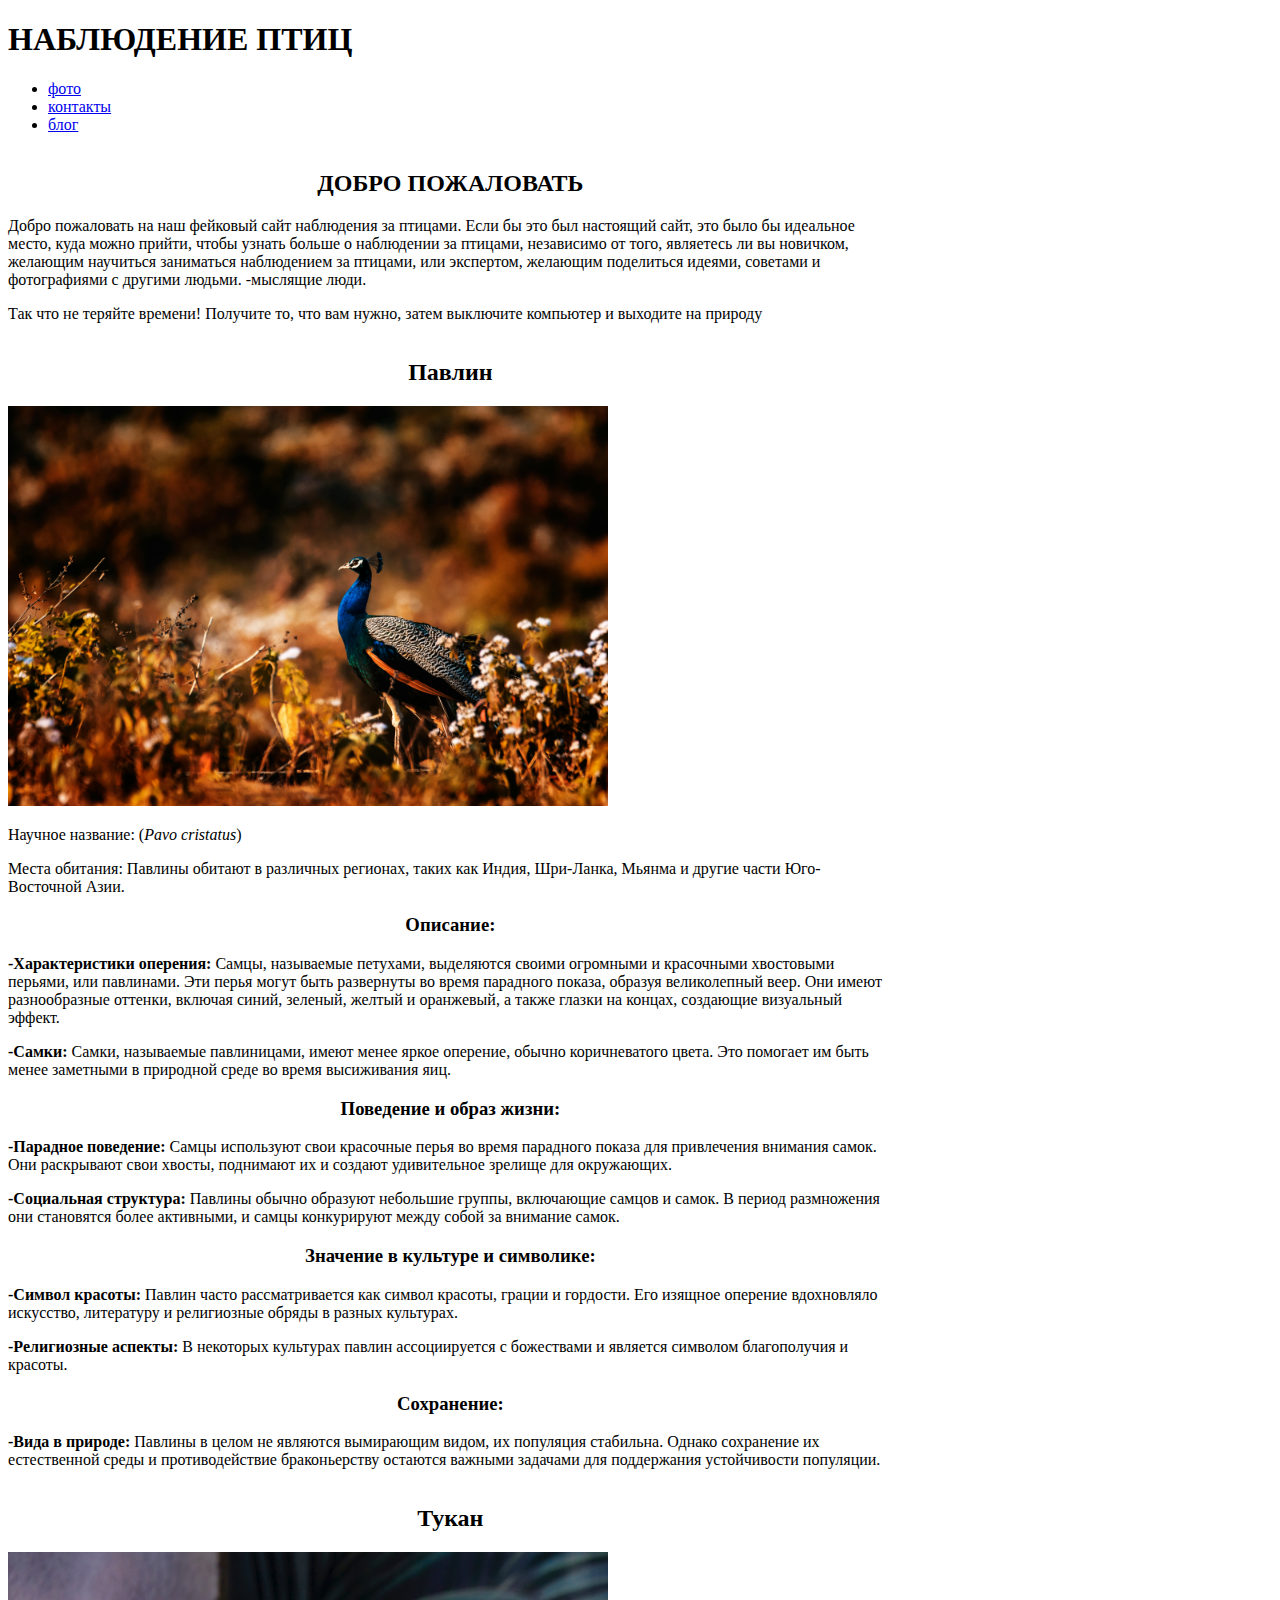
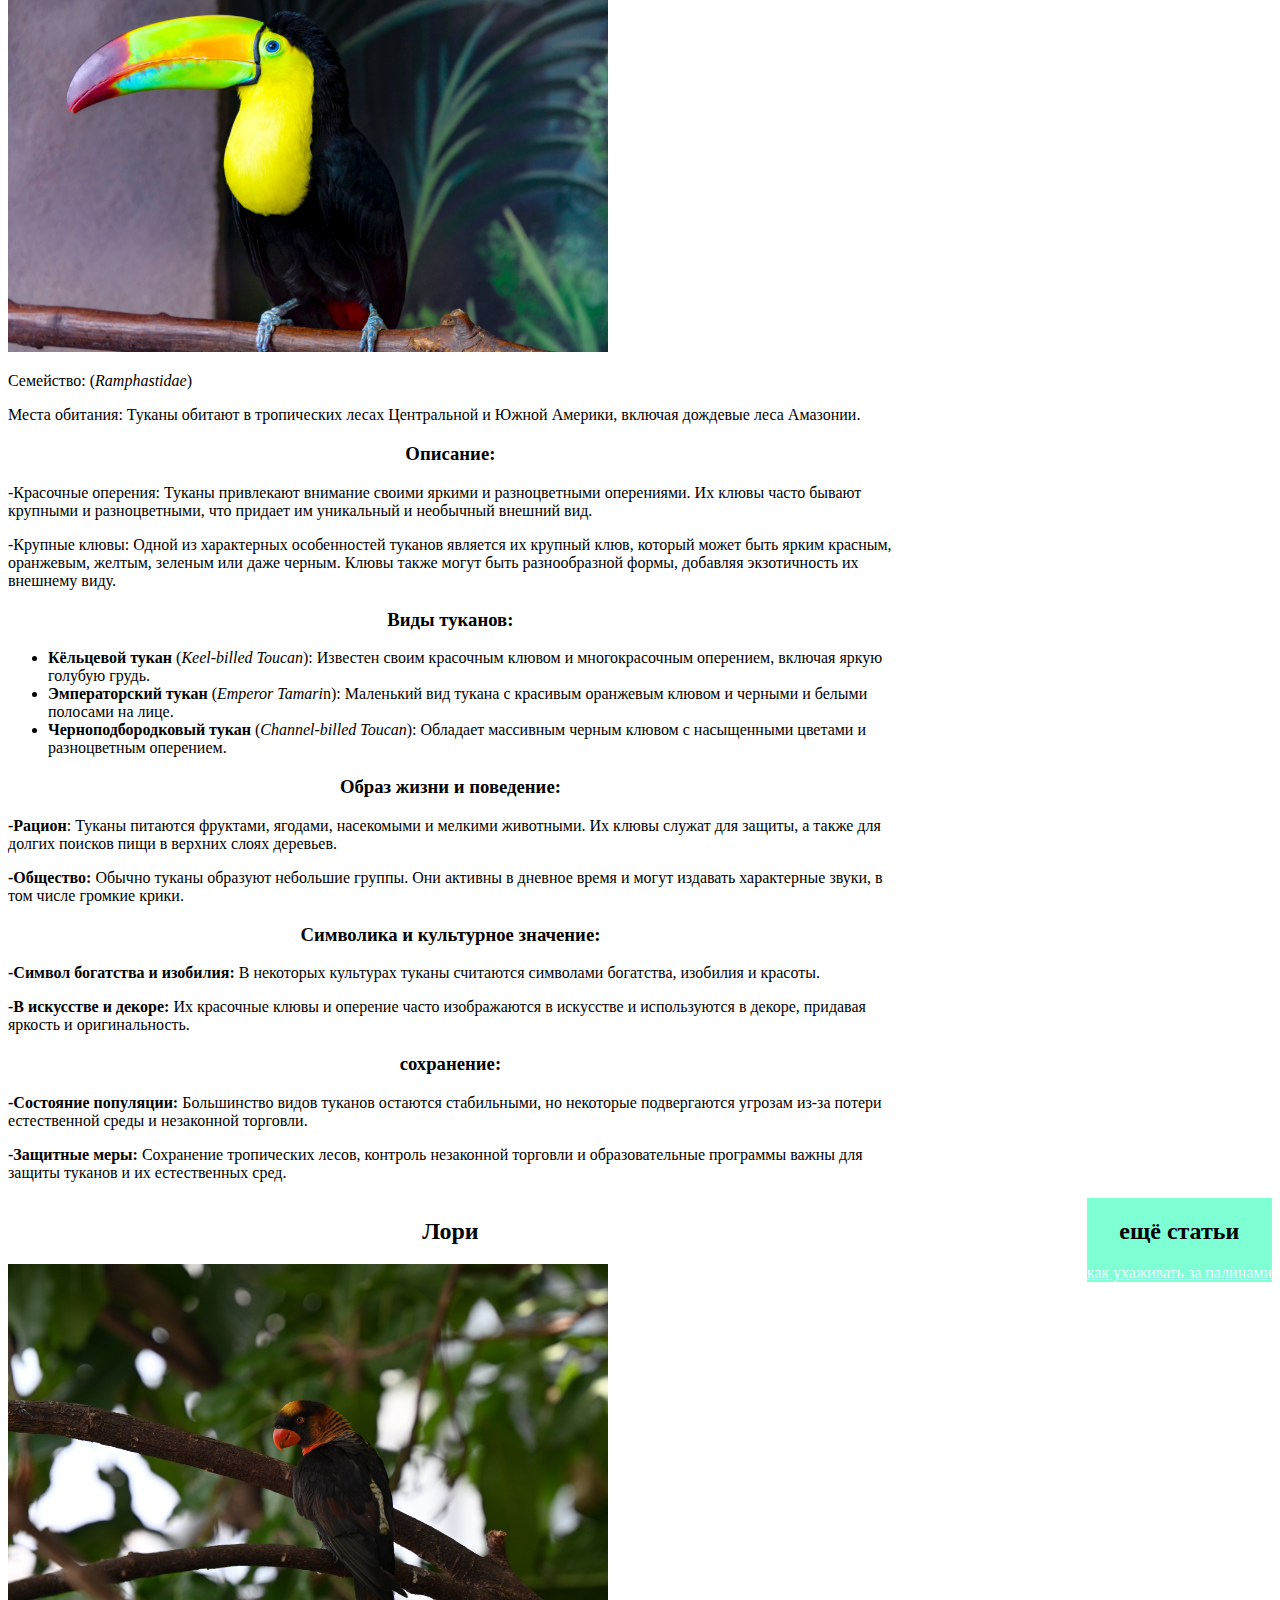
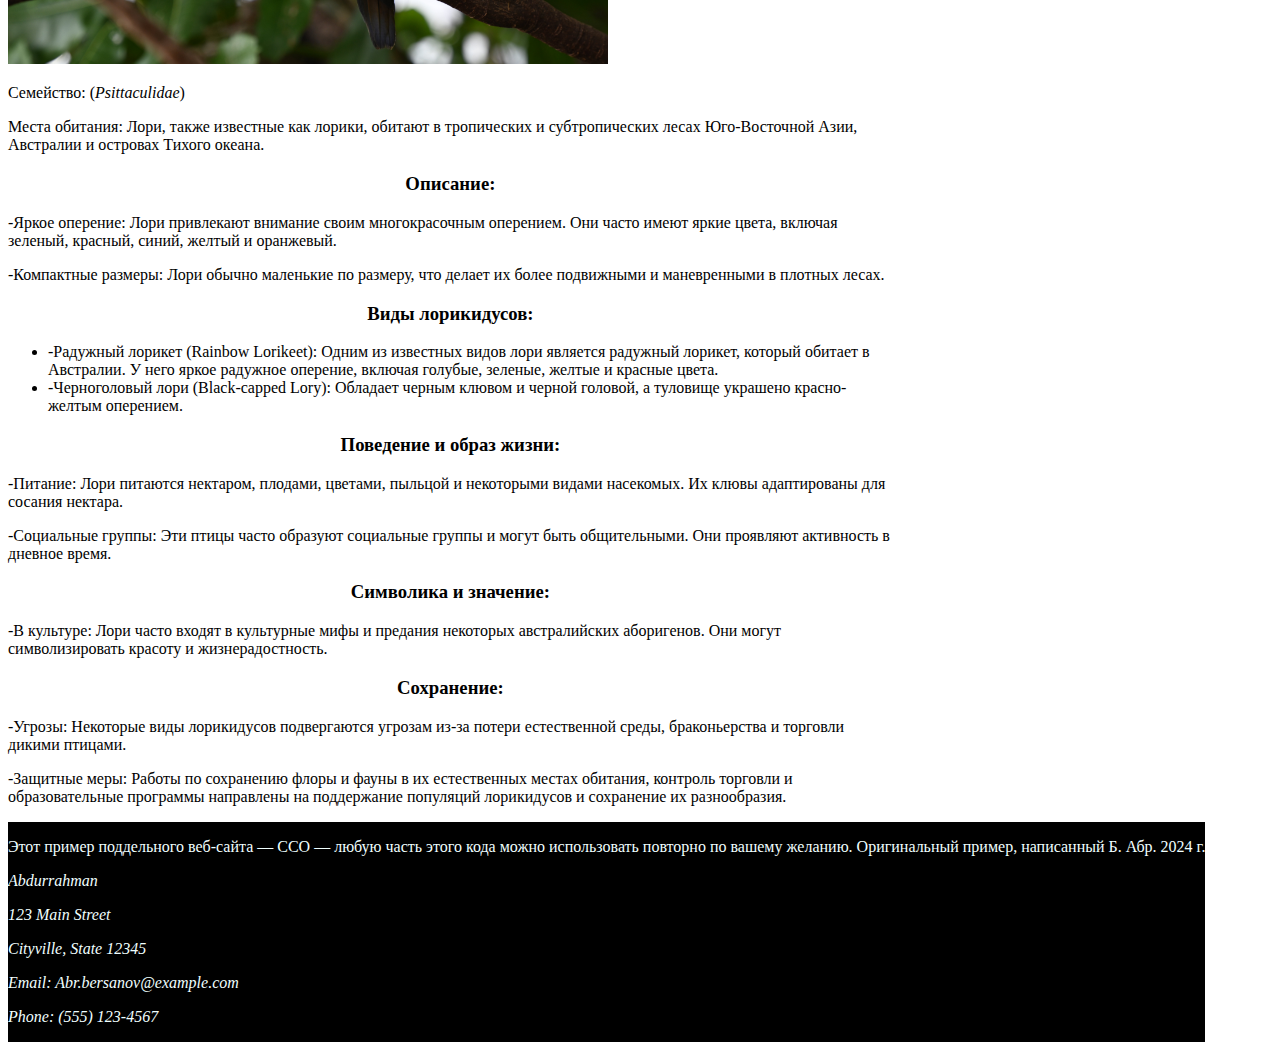
<file: index.html>
<!DOCTYPE html>
<html lang="ru">
<head>
    <link rel="stylesheet" href="css/smile.css">
    <link rel="shortcut icon" href="img/favicon/toucan.png" type="image/x-icon">
    <meta charset="UTF-8">
    <meta name="viewport" content="width=device-width, initial-scale=1.0">
    <meta name="description" content="сайт для наблюдения за птицами">
    <meta name="author" content="Абдуррахман Берсанов">
    <title>тукан</title>
</head>
<body>
    <header>
        <h1>НАБЛЮДЕНИЕ ПТИЦ</h1>
    </header>
    <nav>
        <ul>
            <li><a href="html/no.html" target="_blank">фото</a></li>
            <li><a href="html/no.html" target="_blank">контакты</a></li>
            <li><a href="html/no.html" target="_blank">блог</a></li>
        </ul>
    </nav>
    <main>
        <section>
            <h2>ДОБРО ПОЖАЛОВАТЬ</h2>
            <p>
                Добро пожаловать на наш фейковый сайт наблюдения за птицами. 
                Если бы это был настоящий сайт, это было бы идеальное место, куда можно прийти, 
                чтобы узнать больше о наблюдении за птицами, независимо от того, являетесь ли вы новичком, 
                желающим научиться заниматься наблюдением за птицами, или экспертом, желающим поделиться идеями, 
                советами и фотографиями с другими людьми. -мыслящие люди.
            </p>

            <p>Так что не теряйте времени! Получите то, что вам нужно, затем выключите компьютер и выходите на природу</p>
        </section>

        <section>
            <h2>Павлин</h2>
            <img src="img/pavlin.jpg" alt="Павлин">
            <p>
                Научное название: (<i>Pavo cristatus</i>)</p>
                <p>
                    Места обитания: Павлины обитают в различных регионах, таких как Индия, Шри-Ланка, Мьянма и другие части Юго-Восточной Азии.
                </p>
            <h3>Описание:</h3>
            <p>
                <strong>-Характеристики оперения:</strong> Самцы, называемые петухами, выделяются своими огромными и красочными хвостовыми перьями, или павлинами. 
                Эти перья могут быть развернуты во время парадного показа, образуя великолепный веер. Они имеют разнообразные оттенки, включая синий, 
                зеленый, желтый и оранжевый, а также глазки на концах, создающие визуальный эффект.
            </p>
            <p>
                <strong>-Самки:</strong> Самки, называемые павлиницами, имеют менее яркое оперение, обычно коричневатого цвета. Это помогает им быть менее заметными в 
                природной среде во время высиживания яиц.
            </p>
            <h3>Поведение и образ жизни:</h3>
            <p>
                <strong>-Парадное поведение:</strong> Самцы используют свои красочные перья во время парадного показа для привлечения внимания самок. Они раскрывают свои хвосты, 
                поднимают их и создают удивительное зрелище для окружающих.
            </p>
            <p>
                <strong>-Социальная структура:</strong> 
                Павлины обычно образуют небольшие группы, включающие самцов и самок. В период размножения они становятся более активными, и 
                самцы конкурируют между собой за внимание самок.
            </p>
            <h3>Значение в культуре и символике:</h3>
            <p>
                <strong>-Символ красоты:</strong> Павлин часто рассматривается как символ красоты, грации и гордости. Его изящное оперение вдохновляло искусство, литературу и 
                религиозные обряды в разных культурах.
            </p>
            <p>
                <strong>-Религиозные аспекты:</strong> 
                В некоторых культурах павлин ассоциируется с божествами и является символом благополучия и красоты.
            </p>
            <h3>Сохранение:</h3>
            <p>
                <strong>-Вида в природе:</strong> Павлины в целом не являются вымирающим видом, их популяция стабильна. Однако сохранение их естественной среды и 
                противодействие браконьерству <strong></strong>остаются важными задачами для поддержания устойчивости популяции.
            </p>
        </section>

        <section>
            <h2>Тукан</h2>
            <img src="img/tukan.jpg" alt="Тукан">
            <p>Семейство: (<i>Ramphastidae</i>)</p>
            <p>Места обитания: Туканы обитают в тропических лесах Центральной и Южной Америки, включая дождевые леса Амазонии.</p>
            <h3>Описание:</h3>
            <p>-Красочные оперения: Туканы привлекают внимание своими яркими и разноцветными оперениями. Их клювы часто бывают крупными и разноцветными, 
                что придает им уникальный и необычный внешний вид.</p>
            <p>-Крупные клювы: Одной из характерных особенностей туканов является их крупный клюв, который может быть ярким красным, оранжевым, желтым, 
                зеленым или даже черным. Клювы также могут быть разнообразной формы, добавляя экзотичность их внешнему виду.
                </p>
            <h3>Виды туканов:</h3>
            <ul>
                <li><strong>Кёльцевой тукан</strong> (<i>Keel-billed Toucan</i>): Известен своим красочным клювом и многокрасочным оперением, включая яркую голубую грудь.</li>
                <li><strong>Эмператорский тукан</strong> (<i>Emperor Tamari</i>n): Маленький вид тукана с красивым оранжевым клювом и черными и белыми полосами на лице.</li>
                <li><strong>Черноподбородковый тукан</strong> (<i>Channel-billed Toucan</i>): Обладает массивным черным клювом с насыщенными цветами и разноцветным оперением.</li>
            </ul>
            <h3>Образ жизни и поведение:</h3>
            <p><strong>-Рацион</strong>: Туканы питаются фруктами, ягодами, насекомыми и мелкими животными. Их клювы служат для защиты, а также для долгих поисков пищи в верхних слоях деревьев.</p>
            <p><strong>-Общество:</strong> Обычно туканы образуют небольшие группы. Они активны в дневное время и могут издавать характерные звуки, в том числе громкие крики.</p>
            <h3>
                Символика и культурное значение:</h3>
            <p>
                <strong>-Символ богатства и изобилия:</strong> В некоторых культурах туканы считаются символами богатства, изобилия и красоты.
            </p>
            <p>
                <strong>-В искусстве и декоре:</strong> Их красочные клювы и оперение часто изображаются в искусстве и используются в декоре, придавая яркость и оригинальность.</p>
            <h3>сохранение:</h3>
            <p>
                <strong>-Состояние популяции:</strong> Большинство видов туканов остаются стабильными, но некоторые подвергаются угрозам из-за потери естественной среды и незаконной торговли.
            </p>
            <p>
                <strong>-Защитные меры:</strong> Сохранение тропических лесов, контроль незаконной торговли и образовательные программы важны для защиты туканов и их естественных сред.
            </p>
        </section>

        <section>
            <h2>Лори</h2>
            <img src="img/lori.jpg" alt="Лори">
            <p>Семейство: (<i>Psittaculidae</i>)</p>
            <p>Места обитания: Лори, также известные как лорики, обитают в тропических и субтропических лесах Юго-Восточной Азии, Австралии и островах Тихого океана.</p>
            <h3>Описание:</h3>
            <p>
                -Яркое оперение: Лори привлекают внимание своим многокрасочным оперением. Они часто имеют яркие цвета, включая зеленый, красный, синий, желтый и оранжевый.
            </p>
            <p>
                -Компактные размеры: Лори обычно маленькие по размеру, что делает их более подвижными и маневренными в плотных лесах.
            </p>
            <h3>Виды лорикидусов:</h3>
            <ul>
                <li>
                    -Радужный лорикет (Rainbow Lorikeet): Одним из известных видов лори является радужный лорикет, который обитает в Австралии. У него яркое радужное оперение, 
                    включая голубые, зеленые, желтые и красные цвета.
                </li>
                <li>-Черноголовый лори (Black-capped Lory): Обладает черным клювом и черной головой, а туловище украшено красно-желтым оперением.</li>
            </ul>
            <h3>Поведение и образ жизни:</h3>
            <p>-Питание: Лори питаются нектаром, плодами, цветами, пыльцой и некоторыми видами насекомых. Их клювы адаптированы для сосания нектара.</p>
            <p>-Социальные группы: Эти птицы часто образуют социальные группы и могут быть общительными. Они проявляют активность в дневное время.</p>
            <h3>Символика и значение:</h3>
            <p>
                -В культуре: Лори часто входят в культурные мифы и предания некоторых австралийских аборигенов. Они могут символизировать красоту и жизнерадостность.
                </p>
            <h3>Сохранение:</h3>
            <p>-Угрозы: Некоторые виды лорикидусов подвергаются угрозам из-за потери естественной среды, браконьерства и торговли дикими птицами.</p>
            <p>
                -Защитные меры: Работы по сохранению флоры и фауны в их естественных местах обитания, контроль торговли и образовательные программы направлены на поддержание 
                популяций лорикидусов и сохранение их разнообразия.
            </p>
        </section>
    </main>
    <aside>
        <h2>ещё статьи</h2>

        <a class="white" href="https://ru.wikihow.com/%D1%83%D1%85%D0%B0%D0%B6%D0%B8%D0%B2%D0%B0%D1%82%D1%8C-%D0%B7%D0%B0-%D0%BF%D0%B0%D0%B2%D0%BB%D0%B8%D0%BD%D0%BE%D0%BC">
            как ухаживать за палинами
        </a>
    </aside>
    <footer>
        <p>Этот пример поддельного веб-сайта — CCO — любую часть этого кода можно использовать повторно по вашему желанию. Оригинальный пример, написанный Б. Абр. 2024 г.
        </p>
        <address>
            <p>Abdurrahman</p>
            <p>123 Main Street</p>
            <p>Cityville, State 12345</p>
            <p>Email: Abr.bersanov@example.com</p>
            <p>Phone: (555) 123-4567</p>
        </address>
    </footer>
</body>
</html>
</file>
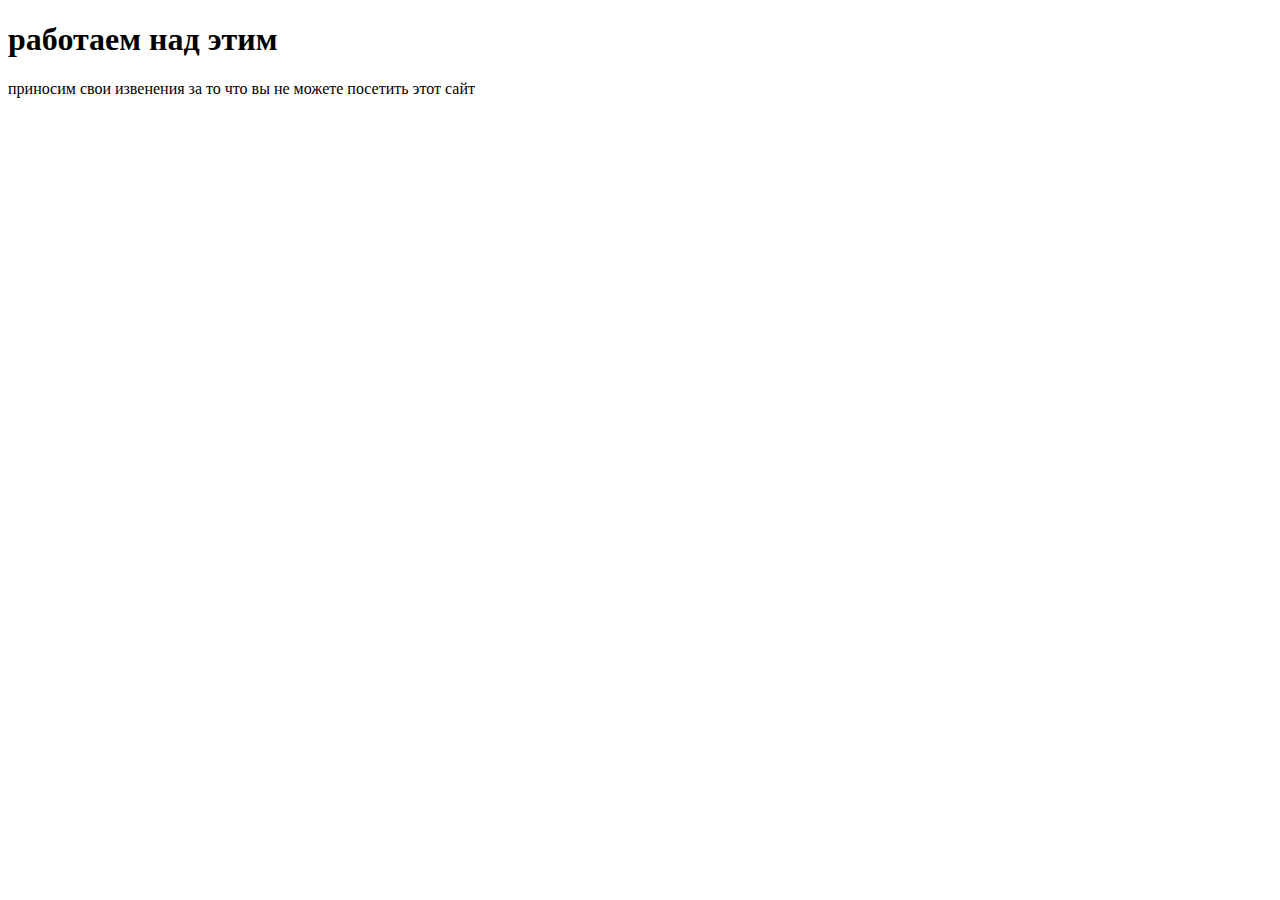
<file: html/no.html>
<!DOCTYPE html>
<html lang="ru">
<head>
    <meta charset="UTF-8">
    <meta name="viewport" content="width=device-width, initial-scale=1.0">
    <title>Document</title>
</head>
<body>
    <h1>работаем над этим</h1>
    <p>приносим свои извенения за то что вы не можете посетить этот сайт</p>
</body>
</html>
</file>
<file: css/smile.css>
body{
  box-sizing: border-box;
}
section{
  width: 70%;
  float: left;  
}
aside{
  background-color: aquamarine;
  float: right;
}
footer{
  float: left;
  background-color: black;
  color: azure;
}
img{
  width: 600px;
}
h2, h3{
  text-align: center;
}
.white{
  color: aliceblue;
}
</file>
